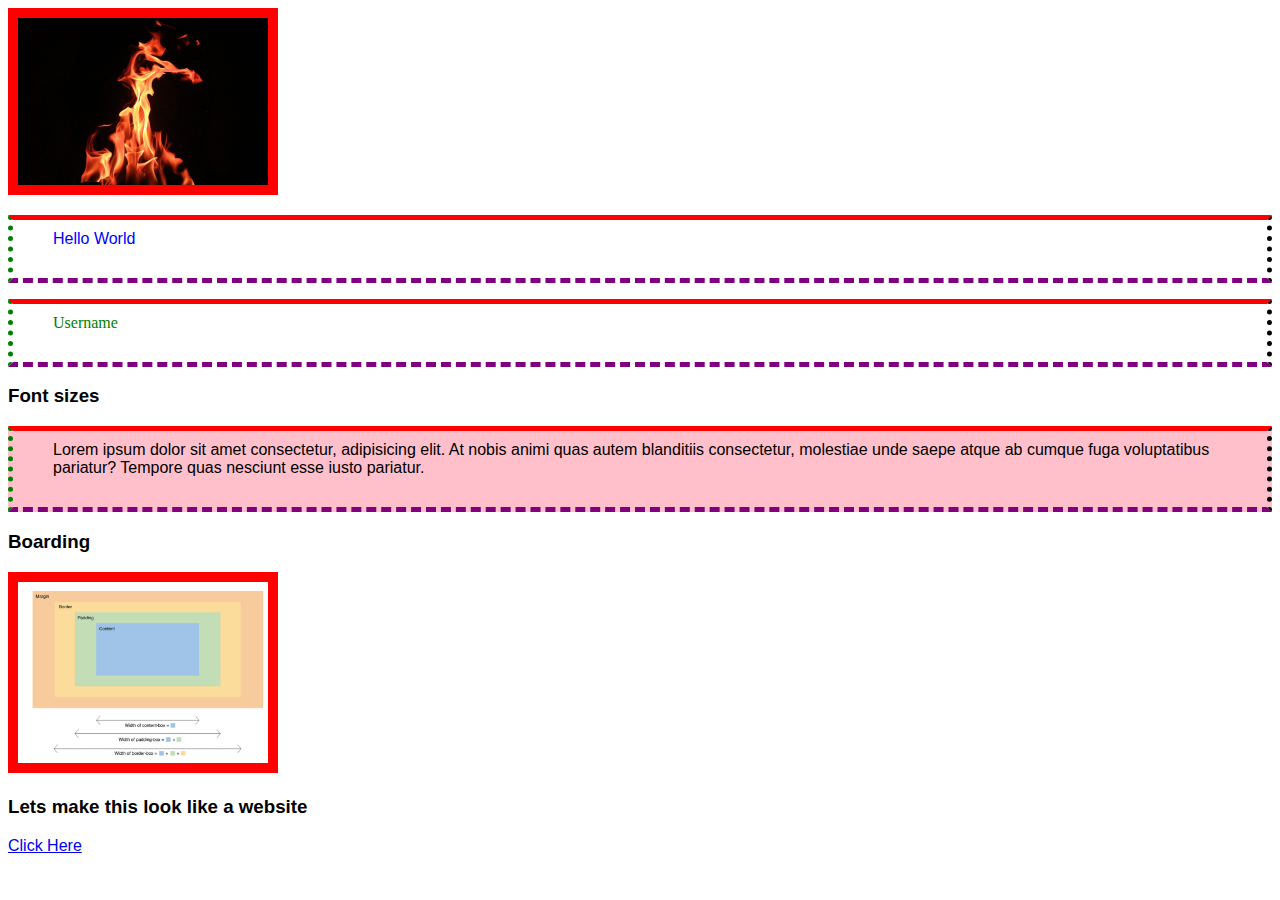
<file: CSS Course/index.html>
<!DOCTYPE html>
<html lang="en">
  <head>
    <meta charset="UTF-8" />
    <meta http-equiv="X-UA-Compatible" content="IE=edge" />
    <meta name="viewport" content="width=device-width, initial-scale=1.0" />
    <title>Sample</title>
    <link rel="stylesheet" href="./style.css" />
  </head>
  <body>
    <img class="image" src="../Images/fire.png" alt="fire" />
    <p>Hello World</p>
    <p class="username">Username</p>

    <h3>Font sizes</h3>
    <p id="text2">
      Lorem ipsum dolor sit amet consectetur, adipisicing elit. At nobis animi
      quas autem blanditiis consectetur, molestiae unde saepe atque ab cumque
      fuga voluptatibus pariatur? Tempore quas nesciunt esse iusto pariatur.
    </p>

    <h3>Boarding</h3>
    <img src="../Images/Bording.jpg" alt="Bording box" />

    <h3>Lets make this look like a website</h3>
    <a href="./page.html">Click Here</a>
  </body>
</html>
</file>
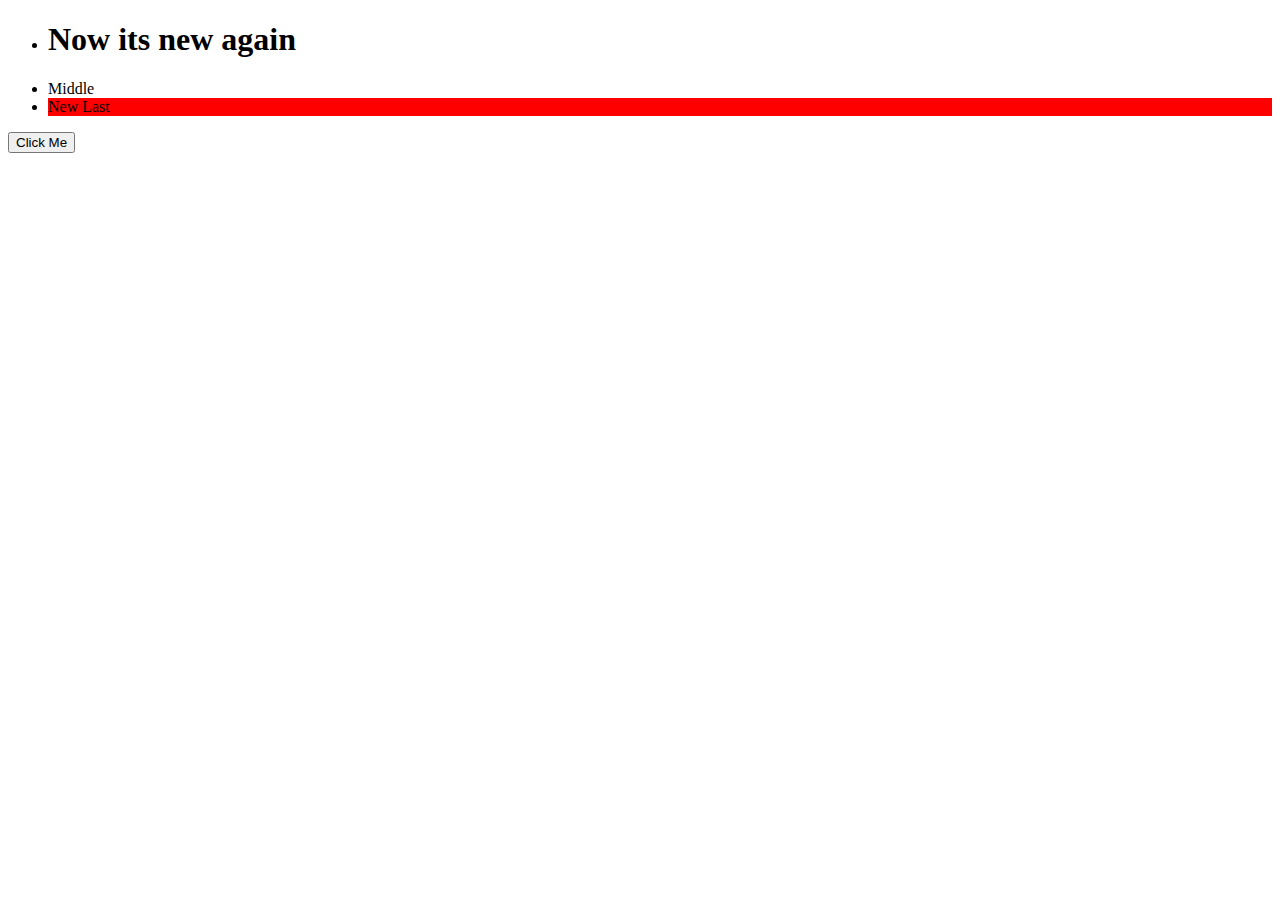
<file: JS Course/index.html>
<!DOCTYPE html>
<html lang="en">
  <head>
    <meta charset="UTF-8" />
    <meta http-equiv="X-UA-Compatible" content="IE=edge" />
    <meta name="viewport" content="width=device-width, initial-scale=1.0" />
    <title>JavaScript Beginner Website</title>
  </head>
  <body>
    <ul id="list">
      <li class="list-item">First</li>
      <li class="list-item">Middle</li>
      <li class="list-item">Last</li>
    </ul>

    <button id="myBtn" onclick="button_click()">Click Me</button>
    <script src="./javascript.js"></script>
  </body>
</html>
</file>
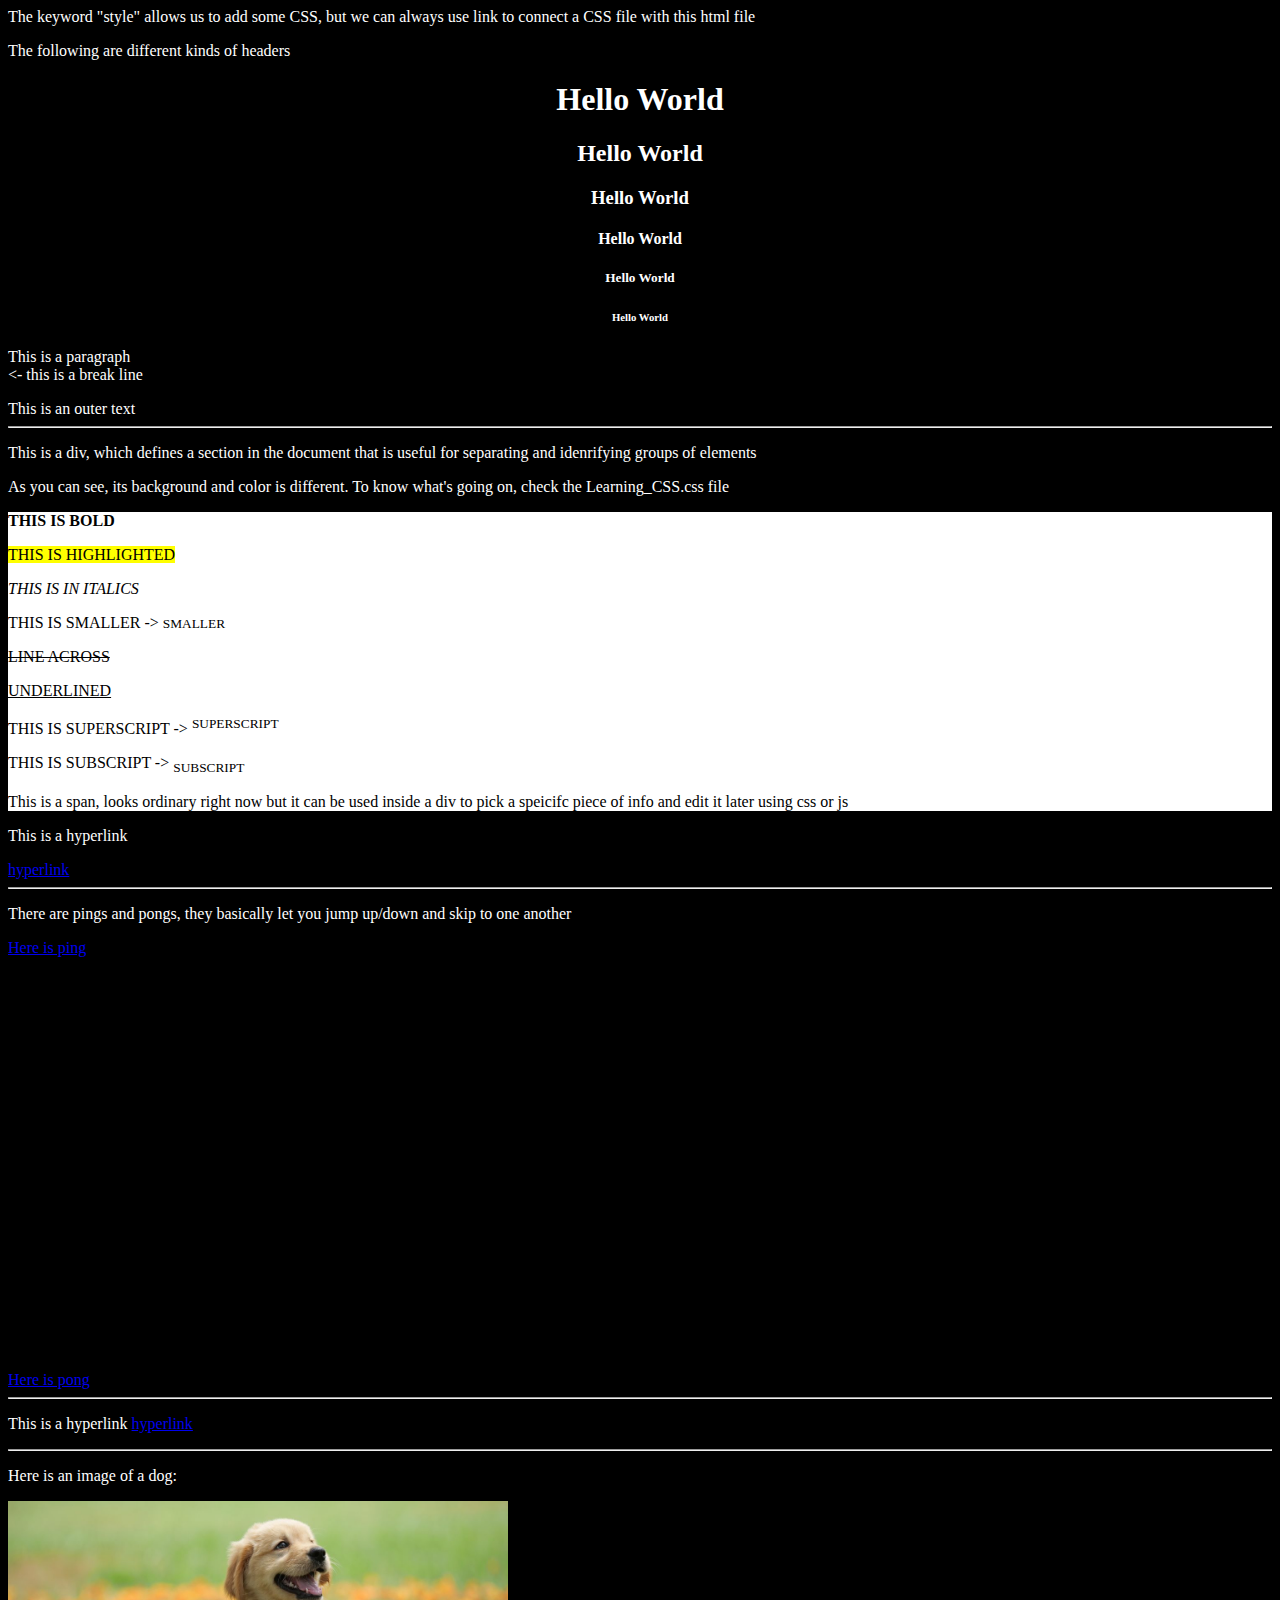
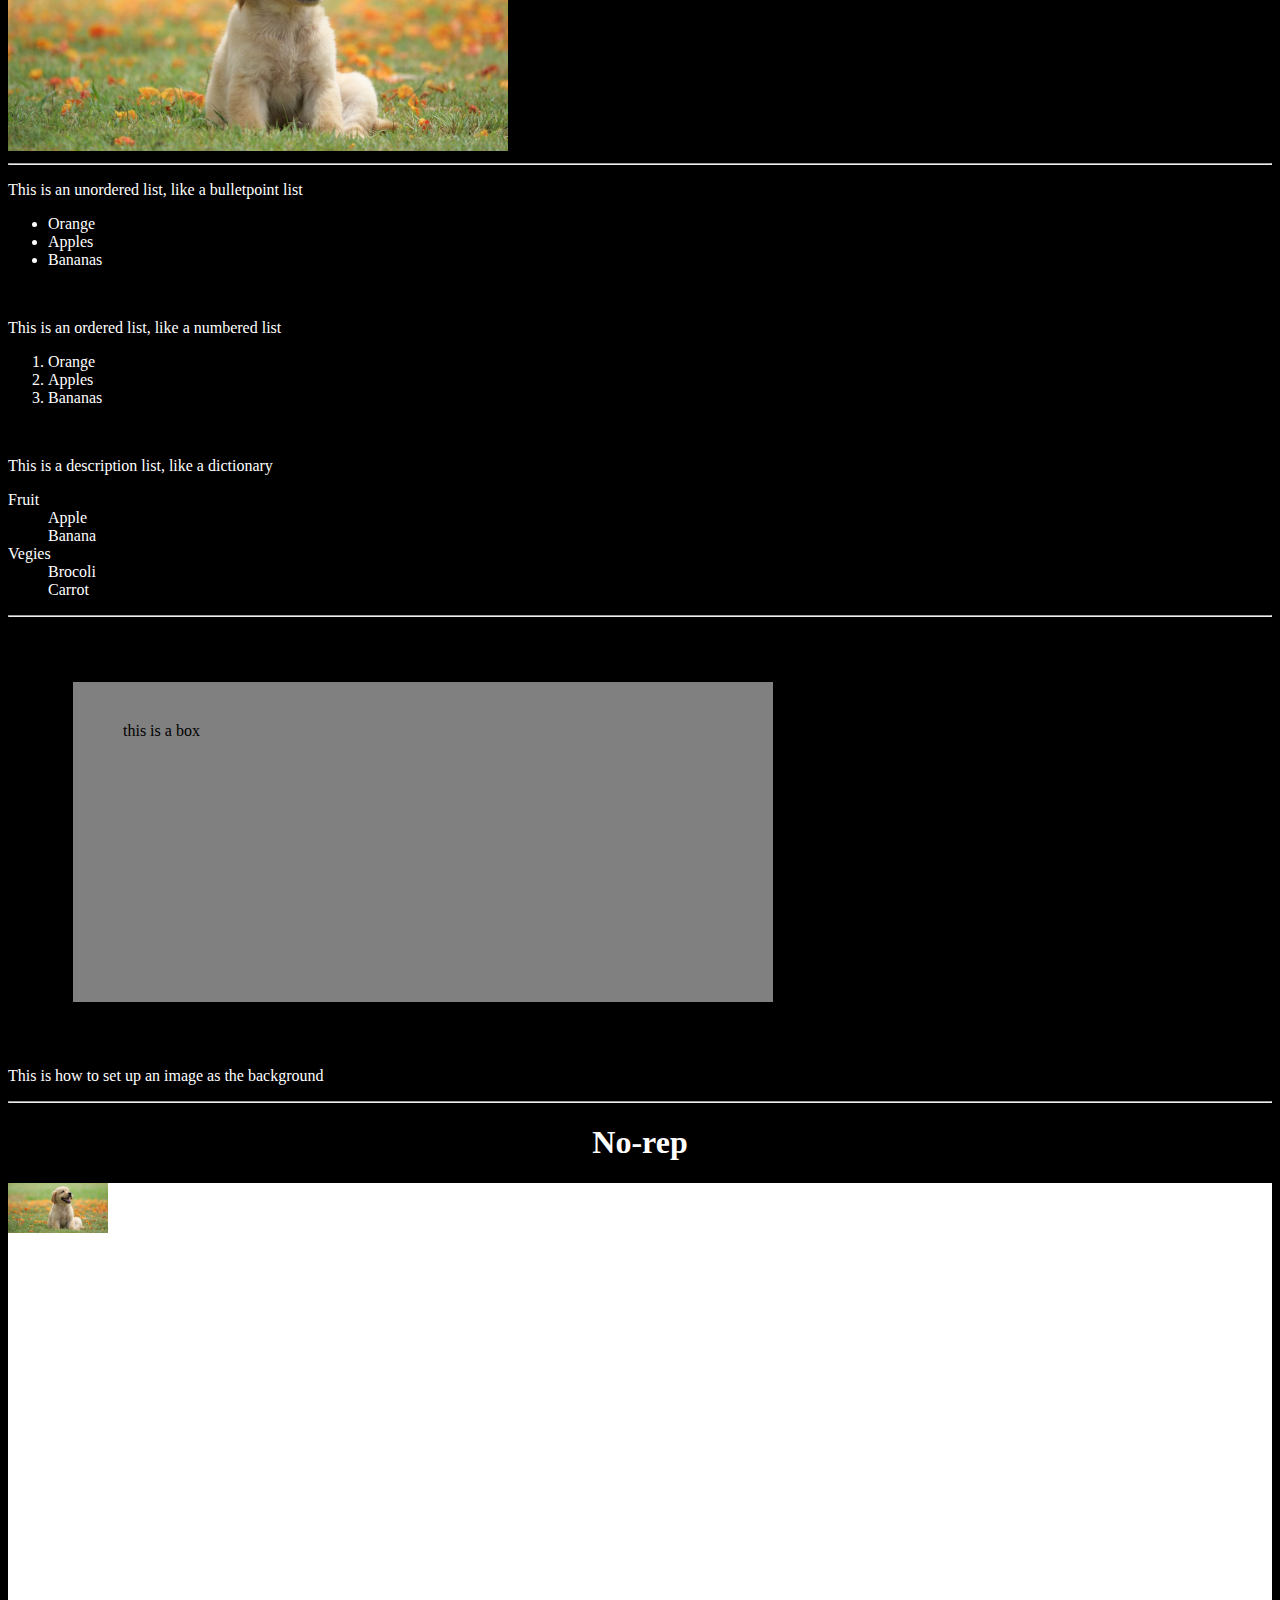
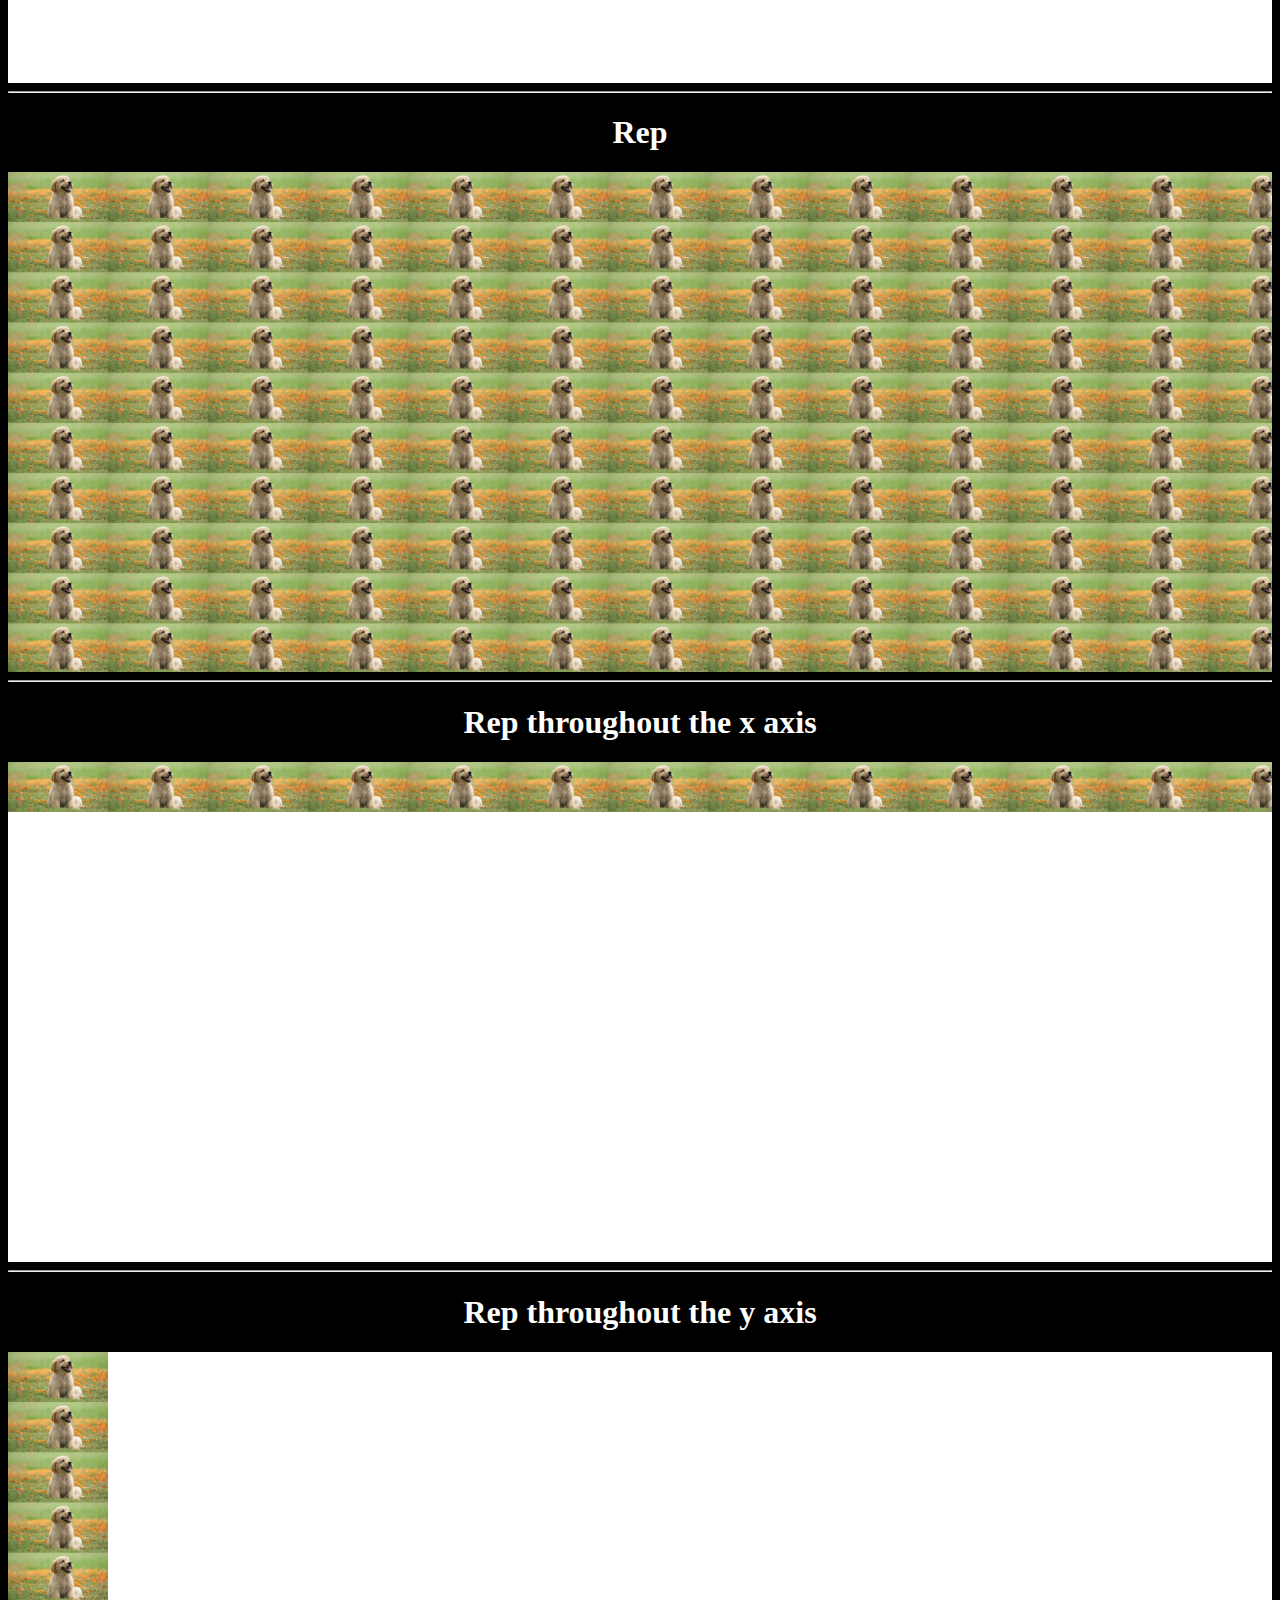
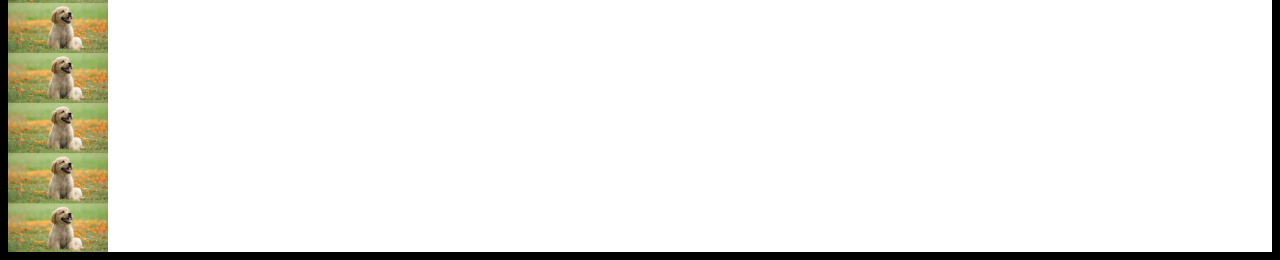
<file: Learning_html.htm>
<!DOCTYPE html>
<html lang="en">
<head>
    <meta charset="UTF-8">
    <meta name="viewport" content="width=device-width, initial-scale=1.0">
    <title>Document</title>
    <link rel="stylesheet" href="Learning_CSS.css">
</head>

The keyword "style" allows us to add some CSS, but we can always use link to connect a CSS file with this html file
<body style="background-color: black;
            color:white">
    <p>The following are different kinds of headers</p>
    <h1>Hello World</h1>
    <h2>Hello World</h2>
    <h3>Hello World</h3>
    <h4>Hello World</h4>
    <h5>Hello World</h5>
    <h6>Hello World</h6>
    <p>This is a paragraph <br> <- this is a break line</p>

    This is an outer text <br>

    <hr>
    <p>This is a div, which defines a section in the document that is useful for separating and idenrifying groups of elements</p>
    <p>As you can see, its background and color is different. To know what's going on, check the Learning_CSS.css file</p>
    <div>
        <p> <strong>THIS IS BOLD</strong> <br> </p>
        <p> <mark>THIS IS HIGHLIGHTED</mark> <br> </p>
        <p> <em>THIS IS IN ITALICS</em> <br> </p>
        <p> THIS IS SMALLER -> <small> SMALLER </small> <br> </p>
        <p> <del> LINE ACROSS </del> <br> </p>
        <p> <ins> UNDERLINED </ins> <br> </p>
        <p> THIS IS SUPERSCRIPT -> <sup> SUPERSCRIPT </sup> <br> </p>
        <p> THIS IS SUBSCRIPT -> <sub> SUBSCRIPT </sub> </p>
        <p> <span> This is a span, looks ordinary right now but it can be used inside a div to pick a speicifc piece of info and edit it later using css or js </span> </p>
    </div>
    
    <p>This is a hyperlink</p>
    <a href="https://google.com">hyperlink</a>
    
    <hr>
    <p>There are pings and pongs, they basically let you jump up/down and skip to one another</p>
    <a id="ping" href="#pong">Here is ping</a>
    <br><br><br><br><br><br><br><br><br><br><br><br><br><br><br><br><br><br><br><br><br><br><br><br>
    <a id="pong" href="#ping">Here is pong</a>

    <hr>
    <p>
        This is a hyperlink
        <a href="https://google.com">hyperlink</a>
    </p>

    <hr>
    <p>Here is an image of a dog:</p>
    <img src="/dog-puppy-on-garden-royalty-free-image-1586966191.jpeg"
        width="500"
        height="250"/>

    <hr>
    <p>This is an unordered list, like a bulletpoint list</p>
    <ul>
        <li>Orange</li>
        <li>Apples</li>
        <li>Bananas</li>
    </ul>

    <br>
    <p>This is an ordered list, like a numbered list</p>
    <ol>
        <li>Orange</li>
        <li>Apples</li>
        <li>Bananas</li>
    </ol>

    <br>
    <p>This is a description list, like a dictionary</p>
    <dl>
        <dt>Fruit</dt>
            <dd>Apple</dd>
            <dd>Banana</dd>
        <dt>Vegies</dt>
            <dd>Brocoli</dd>
            <dd>Carrot</dd>
    </dl>

    <hr>
    <div id="box1">
        this is a box
    </div>

    <p>This is how to set up an image as the background</p>
    <hr>
    <h1>No-rep</h1>
    <div class="norep" id="norep"></div>
    
    <hr>
    <h1>Rep</h1>
    <div class="rep" id="rep"></div>
    
    <hr>
    <h1>Rep throughout the x axis</h1>
    <div class="repx" id="repx"></div>
    
    <hr>
    <h1>Rep throughout the y axis</h1>
    <div class="repy" id="repy"></div>



    <script src="Learning_JS.js">
        // Here we can add JS code,
        // If we already have a file with some JS code in it do the following
    </script>
</body>
</html>
</file>
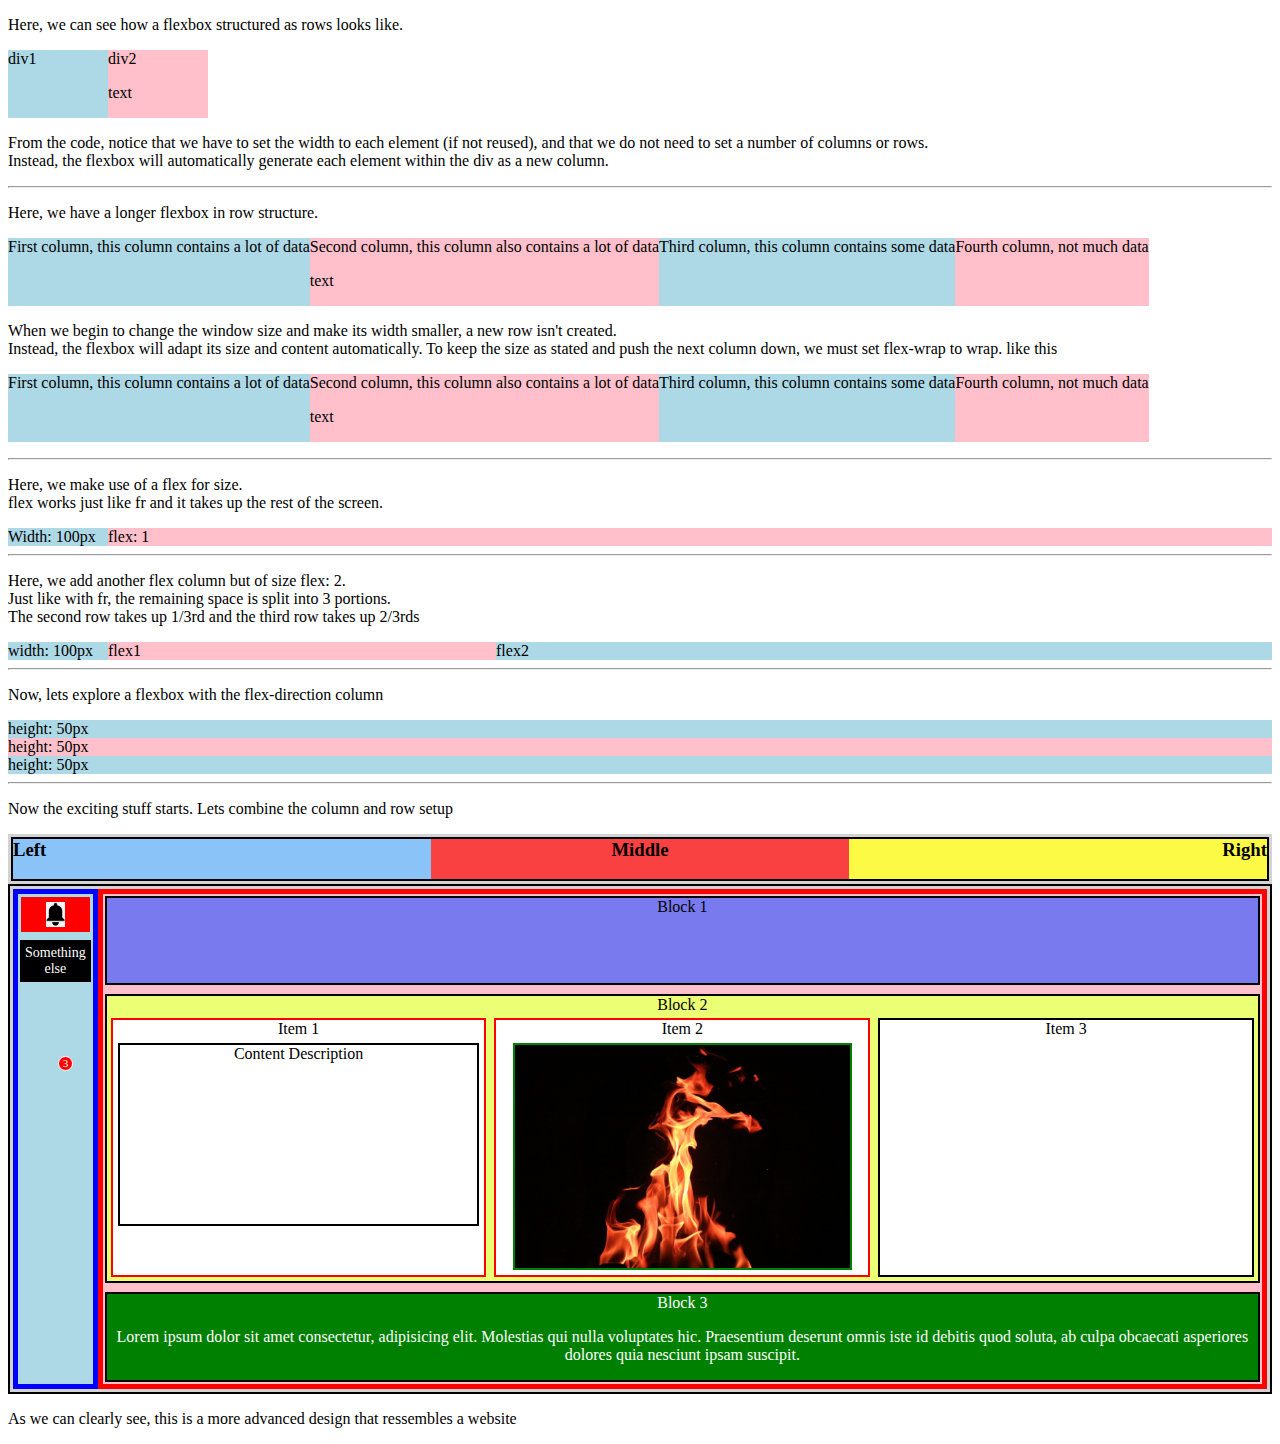
<file: CSS Course/flexbox.html>
<!DOCTYPE html>
<html lang="en">
  <head>
    <meta charset="UTF-8" />
    <meta http-equiv="X-UA-Compatible" content="IE=edge" />
    <meta name="viewport" content="width=device-width, initial-scale=1.0" />
    <title>Flexbox Page</title>
    <link rel="stylesheet" href="./flexbox_style.css" />
  </head>
  <body>
    <p>Here, we can see how a flexbox structured as rows looks like.</p>
    <div class="flexbox1">
      <div class="col1">div1</div>
      <div class="col2">
        div2
        <p>text</p>
      </div>
    </div>
    <p>
      From the code, notice that we have to set the width to each element (if
      not reused), and that we do not need to set a number of columns or rows.
      <br />
      Instead, the flexbox will automatically generate each element within the
      div as a new column.
    </p>
    <!-- *************************************************************** -->
    <hr />
    <p>Here, we have a longer flexbox in row structure.</p>
    <div class="flexbox2">
      <div class="col3">First column, this column contains a lot of data</div>
      <div class="col4">
        Second column, this column also contains a lot of data
        <p>text</p>
      </div>
      <div class="col5">Third column, this column contains some data</div>
      <div class="col6">Fourth column, not much data</div>
    </div>
    <p>
      When we begin to change the window size and make its width smaller, a new
      row isn't created.
      <br />
      Instead, the flexbox will adapt its size and content automatically. To
      keep the size as stated and push the next column down, we must set
      flex-wrap to wrap. like this
      <div class="flexbox2_0">
        <div class="col3">First column, this column contains a lot of data</div>
        <div class="col4">
          Second column, this column also contains a lot of data
          <p>text</p>
        </div>
        <div class="col5">Third column, this column contains some data</div>
        <div class="col6">Fourth column, not much data</div>
      </div>
    </p>
    <!-- *************************************************************** -->
    <hr />
    <p>
      Here, we make use of a flex for size. <br />
      flex works just like fr and it takes up the rest of the screen.
    </p>
    <div class="flexbox3">
      <div class="col7">Width: 100px</div>
      <div class="col8">flex: 1</div>
    </div>
    <!-- *************************************************************** -->
    <hr />
    <p>
      Here, we add another flex column but of size flex: 2. <br />
      Just like with fr, the remaining space is split into 3 portions. <br />
      The second row takes up 1/3rd and the third row takes up 2/3rds
    </p>
    <div class="flexbox4">
      <div class="col9">width: 100px</div>
      <div class="col10">flex1</div>
      <div class="col11">flex2</div>
    </div>
    <!-- *************************************************************** -->
    <hr />
    <p>Now, lets explore a flexbox with the flex-direction column</p>
    <div class="flexbox5">
      <div class="row1">height: 50px</div>
      <div class="row2">height: 50px</div>
      <div class="row3">height: 50px</div>
    </div>
    <!-- *************************************************************** -->
    <hr />
    <p>Now the exciting stuff starts. Lets combine the column and row setup</p>
    <div class="advanced">
      <div class="header">
        <h3 id="lheader">Left</h3>
        <h3 id="mheader">Middle</h3>
        <h3 id="rheader">Right</h3>
      </div>

      <div class="body">
        <div class="side_bar">
          <div class="alert">
            <div class="little_item">3</div>
            <img src="../Images/bell.png" alt="Bell" id="bell" />
          </div>
          <div class="something_else">Something else</div>
        </div>

        <div class="body_content">
            <div class="block1">Block 1</div>
            <div class="block2">
              Block 2
              <div class="b2_content">
                <div class="b2_cont_1">
                  Item 1
                  <p>Content Description</p>
                </div>
                <div class="b2_cont_2">
                  Item 2
                  <img src="../Images/fire.png" alt="Fire" id="fire" />
                </div>
                <div class="b2_cont_3">Item 3</div>
              </div>
            </div>
            <div class="block3">
              Block 3
              <p>
                Lorem ipsum dolor sit amet consectetur, adipisicing elit.
                Molestias qui nulla voluptates hic. Praesentium deserunt omnis
                iste id debitis quod soluta, ab culpa obcaecati asperiores
                dolores quia nesciunt ipsam suscipit.
              </p>
            </div>
        </div>
      </div>
    </div>
    <p>
      As we can clearly see, this is a more advanced design that ressembles a
      website
    </p>
  </body>
</html>
</file>
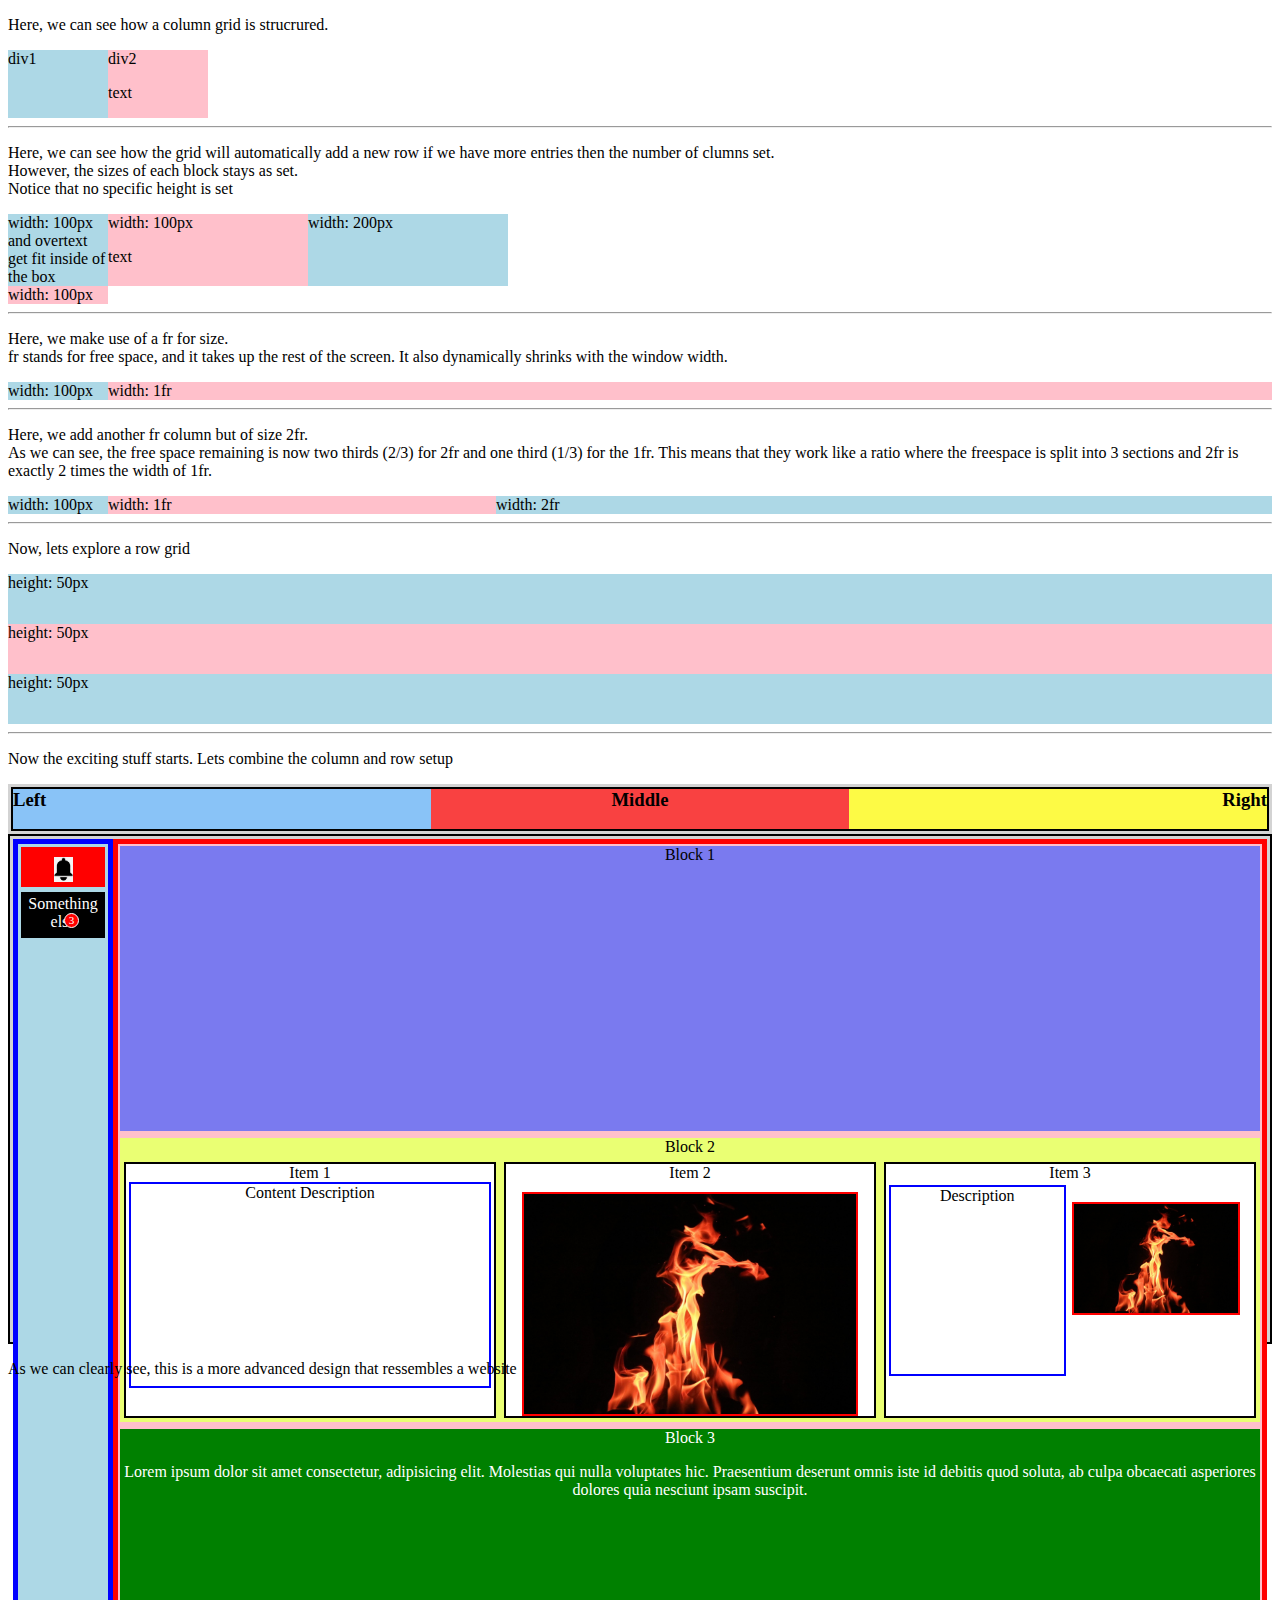
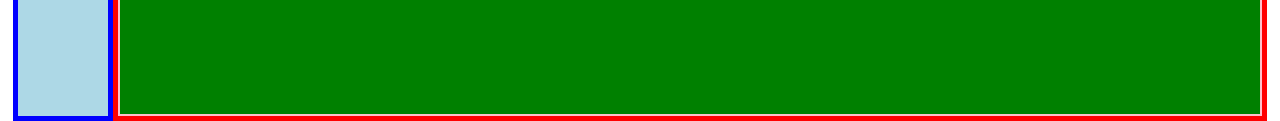
<file: CSS Course/grid.html>
<!DOCTYPE html>
<html lang="en">
  <head>
    <meta charset="UTF-8" />
    <meta http-equiv="X-UA-Compatible" content="IE=edge" />
    <meta name="viewport" content="width=device-width, initial-scale=1.0" />
    <title>Grid Page</title>
    <link rel="stylesheet" href="./grid_style.css" />
  </head>
  <body>
    <p>Here, we can see how a column grid is strucrured.</p>
    <div class="grid1">
      <div class="col1">div1</div>
      <div class="col2">
        div2
        <p>text</p>
      </div>
    </div>
    <!-- *************************************************************** -->
    <hr />
    <p>
      Here, we can see how the grid will automatically add a new row if we have
      more entries then the number of clumns set. <br />However, the sizes of
      each block stays as set. <br />
      Notice that no specific height is set
    </p>
    <div class="grid2">
      <div class="col3">
        width: 100px and overtext get fit inside of the box
      </div>
      <div class="col4">
        width: 100px
        <p>text</p>
      </div>
      <div class="col5">width: 200px</div>
      <div class="col6">width: 100px</div>
    </div>
    <!-- *************************************************************** -->
    <hr />
    <p>
      Here, we make use of a fr for size. <br />
      fr stands for free space, and it takes up the rest of the screen. It also
      dynamically shrinks with the window width.
    </p>
    <div class="grid3">
      <div class="col7">width: 100px</div>
      <div class="col8">width: 1fr</div>
    </div>
    <!-- *************************************************************** -->
    <hr />
    <p>
      Here, we add another fr column but of size 2fr. <br />
      As we can see, the free space remaining is now two thirds (2/3) for 2fr
      and one third (1/3) for the 1fr. This means that they work like a ratio
      where the freespace is split into 3 sections and 2fr is exactly 2 times
      the width of 1fr. <br />
    </p>
    <div class="grid4">
      <div class="col9">width: 100px</div>
      <div class="col10">width: 1fr</div>
      <div class="col11">width: 2fr</div>
    </div>
    <!-- *************************************************************** -->
    <hr />
    <p>Now, lets explore a row grid</p>
    <div class="grid5">
      <div class="row1">height: 50px</div>
      <div class="row2">height: 50px</div>
      <div class="row3">height: 50px</div>
    </div>
    <!-- *************************************************************** -->
    <hr />
    <p>Now the exciting stuff starts. Lets combine the column and row setup</p>
    <div class="advanced">
      <div class="header">
        <h3 id="lheader">Left</h3>
        <h3 id="mheader">Middle</h3>
        <h3 id="rheader">Right</h3>
      </div>

      <div class="body">
        <div class="side_bar">
          <div class="alert">
            <div class="little_item">3</div>
            <img src="../Images/bell.png" alt="Bell" id="bell" />
          </div>
          <div class="something_else">Something else</div>
        </div>

        <div class="body_content">
          <div class="block1">Block 1</div>
          <div class="block2">
            Block 2
            <div class="b2_content">
              <div class="b2_cont_1">
                Item 1
                <p>Content Description</p>
              </div>
              <div class="b2_cont_2">
                Item 2
                <img src="../Images/fire.png" alt="Fire" id="fire" />
              </div>
              <div class="b2_cont_3">
                Item 3
                <div class="item3_cont">
                  <p id="text_desc">Description</p>
                  <img src="../Images/fire.png" alt="Fire" id="fire2" />
                </div>
              </div>
            </div>
          </div>
          <div class="block3">
            Block 3
            <p>
              Lorem ipsum dolor sit amet consectetur, adipisicing elit.
              Molestias qui nulla voluptates hic. Praesentium deserunt omnis
              iste id debitis quod soluta, ab culpa obcaecati asperiores dolores
              quia nesciunt ipsam suscipit.
            </p>
          </div>
        </div>
      </div>
    </div>
    <p>
      As we can clearly see, this is a more advanced design that ressembles a
      website
    </p>
  </body>
</html>
</file>
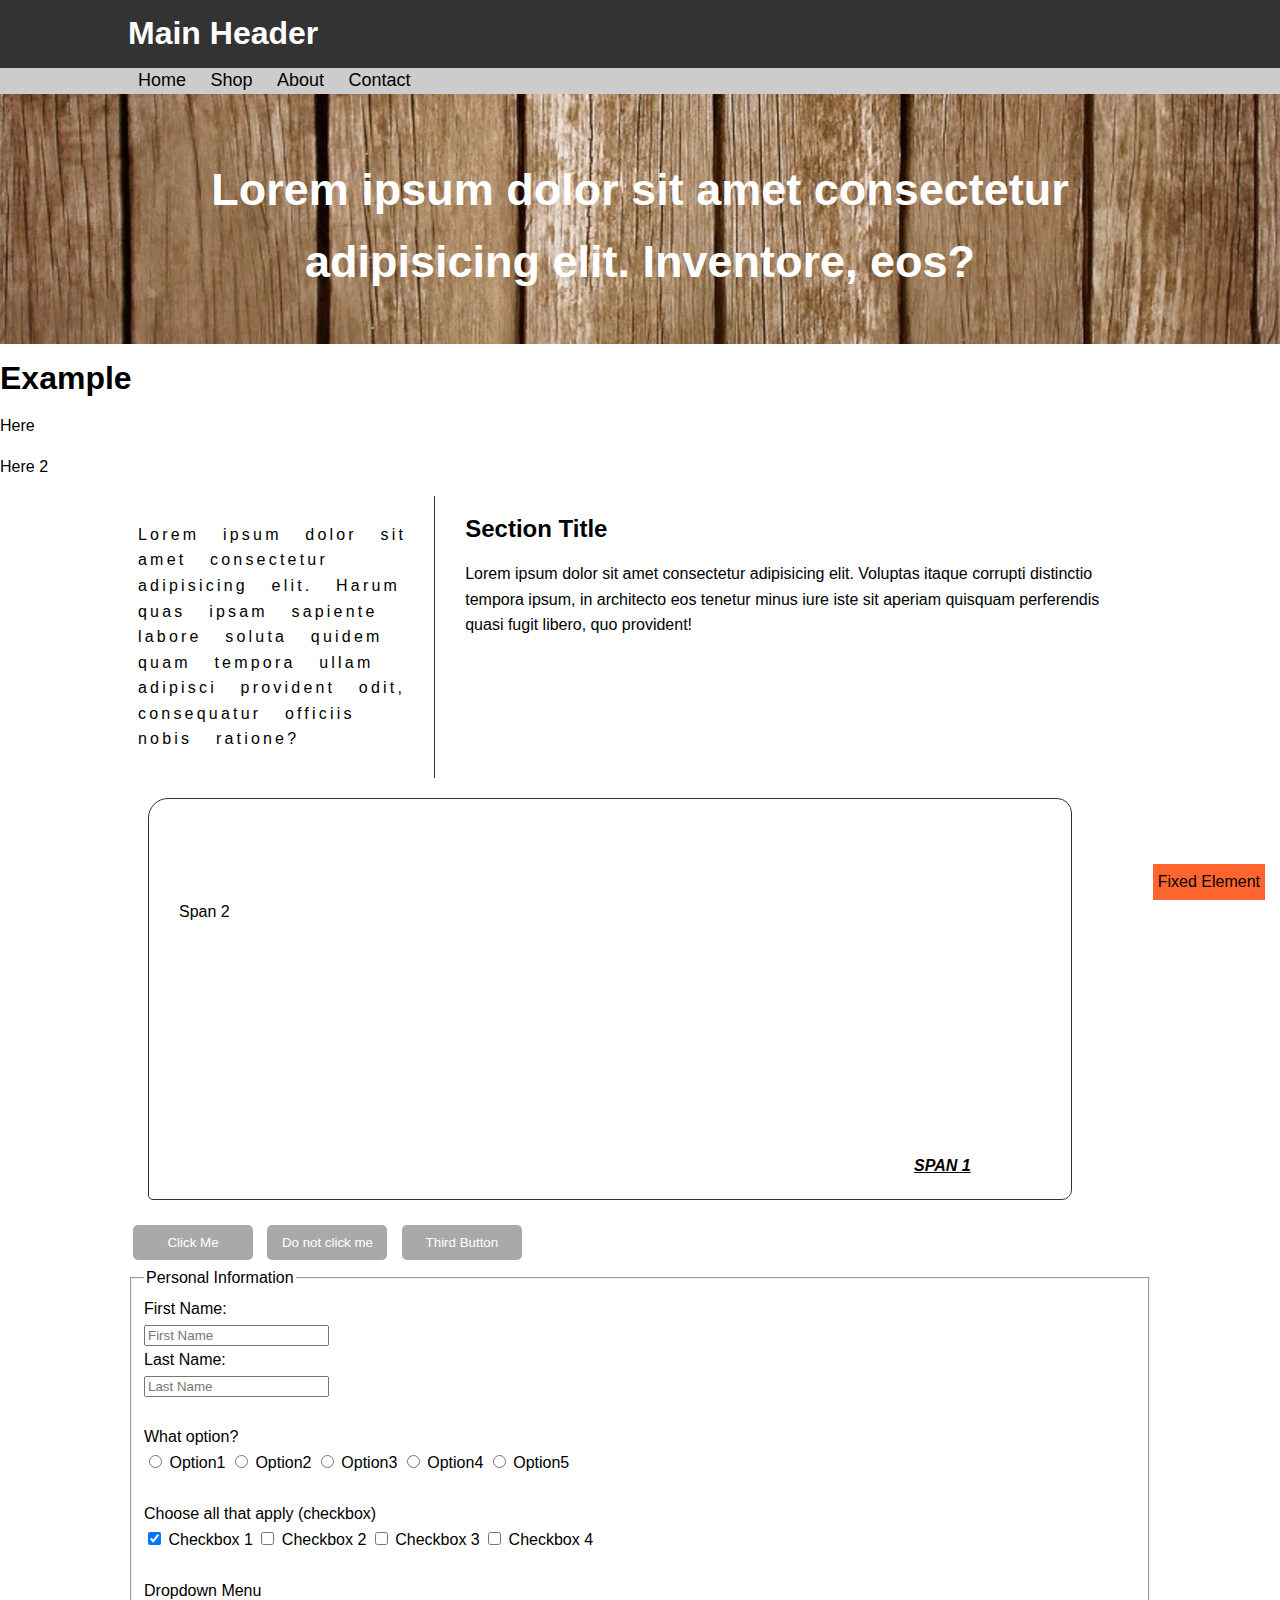
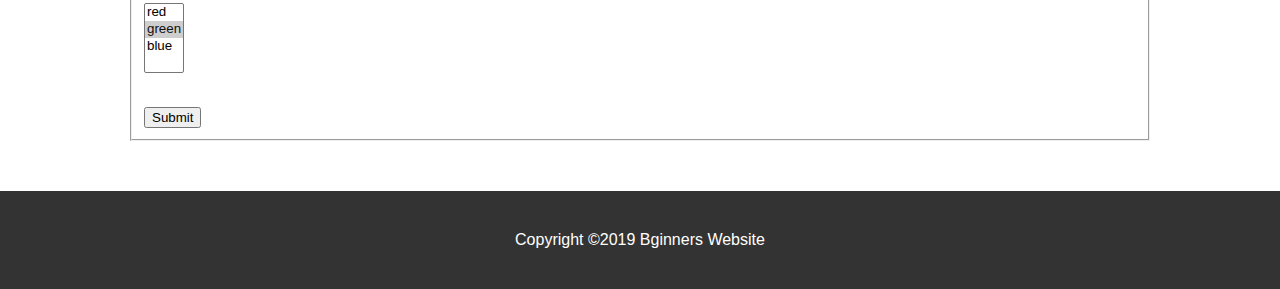
<file: CSS Course/page.html>
<!DOCTYPE html>
<html lang="en">
  <head>
    <meta charset="UTF-8" />
    <meta http-equiv="X-UA-Compatible" content="IE=edge" />
    <meta name="viewport" content="width=device-width, initial-scale=1.0" />
    <title>CSS Beginner Website</title>
    <link rel="stylesheet" href="./page_style.css" />
    <link rel="stylesheet" href="./header.css" />
    <link rel="stylesheet" href="./footer.css" />
  </head>

  <body>
    <!-- Header -->
    <header id="mainHeader">
      <div class="container">
        <h1>Main Header</h1>
      </div>
    </header>

    <!-- Navigation bar -->
    <nav id="mainNav">
      <div class="container">
        <ul>
          <li><a href="#">Home</a></li>
          <li><a href="#">Shop</a></li>
          <li><a href="#">About</a></li>
          <li><a href="#">Contact</a></li>
        </ul>
      </div>
    </nav>

    <!-- Page content -->
    <div class="grid-container">
      <div class="main-content">
        <!-- First Block -->
        <section id="jumbo">
          <div class="container">
            <h1>
              Lorem ipsum dolor sit amet consectetur adipisicing elit.
              Inventore, eos?
            </h1>
          </div>
        </section>

        <!-- Body Content -->
        <div class="example">
          <h1>Example</h1>
          <div class="example2">
            <p>Here</p>
          </div>
          <p>Here 2</p>
        </div>
        <div class="container">
          <!-- Left Text -->
          <aside id="sidebar">
            <p>
              Lorem ipsum dolor sit amet consectetur adipisicing elit. Harum
              quas ipsam sapiente labore soluta quidem quam tempora ullam
              adipisci provident odit, consequatur officiis nobis ratione?
            </p>
          </aside>

          <!-- Right Text -->
          <section id="main">
            <h2>Section Title</h2>
            <p>
              Lorem ipsum dolor sit amet consectetur adipisicing elit. Voluptas
              itaque corrupti distinctio tempora ipsum, in architecto eos
              tenetur minus iure iste sit aperiam quisquam perferendis quasi
              fugit libero, quo provident!
            </p>
          </section>

          <div class="clearFix"></div>
          <div id="pExample">
            <span>Span 1</span>
            <span>Span 2</span>
          </div>
          <button class="click-me-button">Click Me</button>
          <button class="button2">Do not click me</button>
          <button class="button3">Third Button</button>

          <form action="server.php" class="form">
            <fieldset>
              <legend>Personal Information</legend>
              First Name: <br />
              <input
                type="text"
                name="FirstName"
                value=""
                placeholder="First Name"
              /><br />
              Last Name: <br />
              <input
                type="text"
                name="LastName"
                value=""
                placeholder="Last Name"
              /><br />
              <br />

              What option? <br />
              <input title="firstOption" type="radio" name="options" /> Option1
              <input title="secondOption" type="radio" name="options" /> Option2
              <input title="thirdOption" type="radio" name="options" /> Option3
              <input title="fourthOption" type="radio" name="options" /> Option4
              <input title="fifthOption" type="radio" name="options" /> Option5
              <br />
              <br />

              Choose all that apply (checkbox) <br />
              <input
                title="checkbox1"
                type="checkbox"
                name="checkboxes"
                id="1"
                checked
              />
              Checkbox 1
              <input
                title="checkbox2"
                type="checkbox"
                name="checkboxes"
                id="2"
              />
              Checkbox 2
              <input
                title="checkbox3"
                type="checkbox"
                name="checkboxes"
                id="3"
              />
              Checkbox 3
              <input
                title="checkbox4"
                type="checkbox"
                name="checkboxes"
                id="4"
              />
              Checkbox 4
              <br />
              <br />

              <label for="color_select">Dropdown Menu</label><br />
              <select name="colors" id="color_select" multiple>
                <option value="red">red</option>
                <option value="green" selected>green</option>
                <option value="blue">blue</option>
              </select>
              <br />
              <br />
              <input type="submit" value="Submit" /><br />
            </fieldset>
          </form>
        </div>
        <div id="fixed">Fixed Element</div>
      </div>

      <!-- Footer -->
      <footer id="mainFooter">
        <p>Copyright &copy;2019 Bginners Website</p>
      </footer>
    </div>
  </body>
</html>
</file>
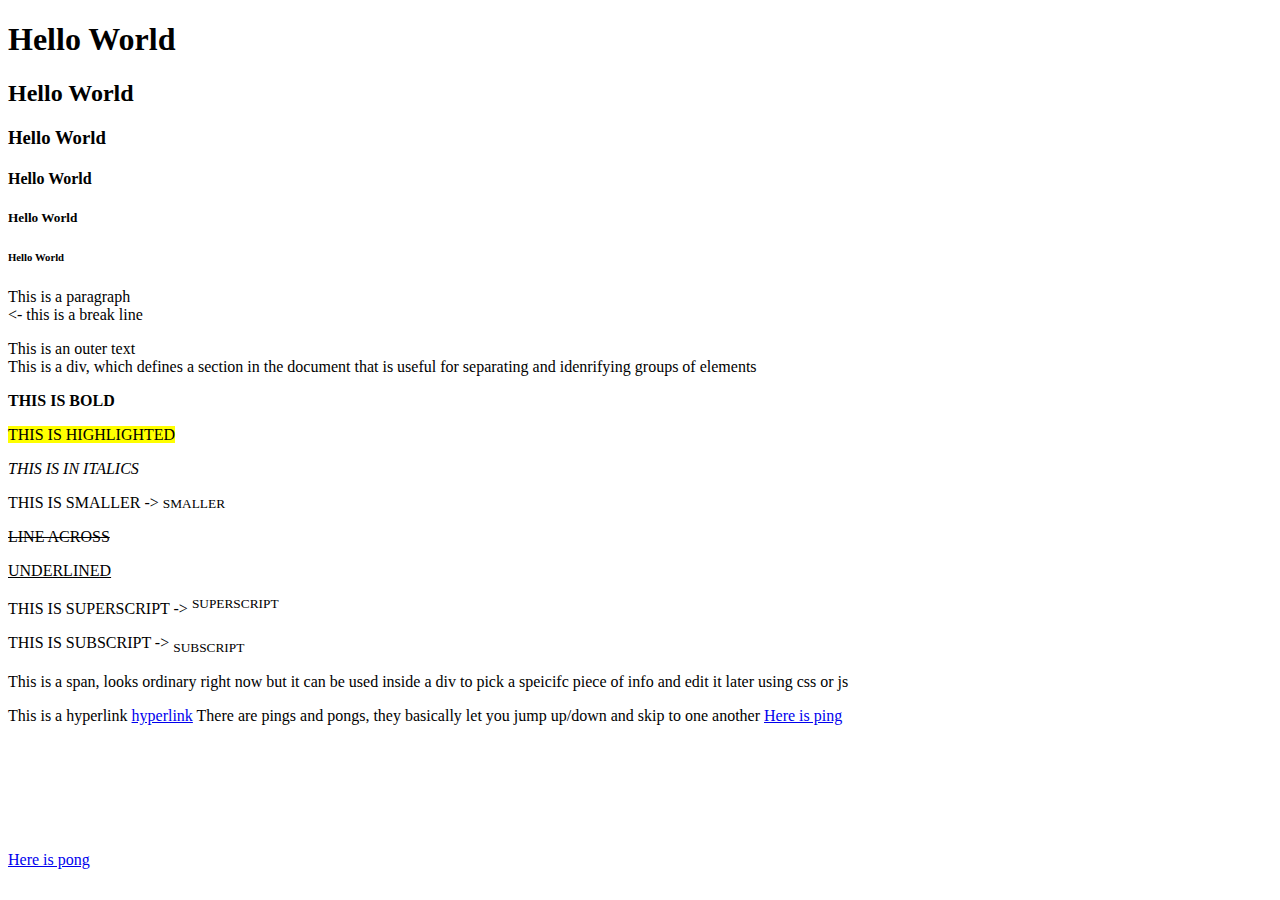
<file: Learning HTML/html.htm>
<!DOCTYPE html>
<html lang="en">
<head>
    <meta charset="UTF-8">
    <meta name="viewport" content="width=device-width, initial-scale=1.0">
    <title>Document</title>
</head>
<body>
    <h1>Hello World</h1>
    <h2>Hello World</h2>
    <h3>Hello World</h3>
    <h4>Hello World</h4>
    <h5>Hello World</h5>
    <h6>Hello World</h6>
    <p>This is a paragraph <br> <- this is a break line</p>

    This is an outer text <br>

    This is a div, which defines a section in the document that is useful for separating and idenrifying groups of elements
    <div>
        <p> <strong>THIS IS BOLD</strong> <br> </p>
        <p> <mark>THIS IS HIGHLIGHTED</mark> <br> </p>
        <p> <em>THIS IS IN ITALICS</em> <br> </p>
        <p> THIS IS SMALLER -> <small> SMALLER </small> <br> </p>
        <p> <del> LINE ACROSS </del> <br> </p>
        <p> <ins> UNDERLINED </ins> <br> </p>
        <p> THIS IS SUPERSCRIPT -> <sup> SUPERSCRIPT </sup> <br> </p>
        <p> THIS IS SUBSCRIPT -> <sub> SUBSCRIPT </sub> </p>
        <p> <span> This is a span, looks ordinary right now but it can be used inside a div to pick a speicifc piece of info and edit it later using css or js </span> </p>
        
    </div>
    
    This is a hyperlink
    <a href="https://google.com">hyperlink</a>
    
    There are pings and pongs, they basically let you jump up/down and skip to one another
    <a id="ping" href="#pong">Here is ping</a>
    <br><br><br><br><br><br><br><br>
    <a id="pong" href="#ping">Here is pong</a>

    <script src="../Learning JS/begin.js">
        // Here we can add JS code,
        // If we already have a file with some JS code in it do the following
    </script>
</body>
</html>
</file>
<file: CSS Course/style.css>
body {
  font-family: Arial, Helvetica, sans-serif;
  font-size: 16px;
}

img {
  width: 250px;
  border: 10px solid red;
}

.username {
  color: green;
  font-family: 'Times New Roman', Times, serif;  
}

#text2 {
  color: black;
  background-color: pink;
}

p {
  border: yellow solid 20px;
  color: blue;
  border-top: 5px solid red;
  border-right: 5px dotted black;
  border-bottom: 5px dashed purple;
  border-left: 5px dotted green;
  padding: 10px 2px 30px 40px;
}
</file>
<file: Learning_CSS.css>
/*
CSS (Cascading Style Sheet) controls the appearance of the website

CSS has text properties that can change the font, size, color, background, and more of a text
*/
div{
    background-color: white;
    color:black;
    color:rgb(0, 0, 0);
    color:#000000
}

h1,h2,h3,h4,h5,h6{
    text-align: center;
}

#box1{
    background-color: grey;
    border-style: solid;
    border-width: 15px;
    border-color: black;
    margin: 50px;
    padding: 40px 50px 80px 50px;
    height: 200px;
    width: 600px;
}

#rep{
    height: 500px;
    background-image: url("dog-puppy-on-garden-royalty-free-image-1586966191.jpeg");
    background-repeat: repeat;
    background-size: 100px;
}
#repx{
    height: 500px;
    background-image: url("dog-puppy-on-garden-royalty-free-image-1586966191.jpeg");
    background-repeat: repeat-x;
    background-size: 100px;
}
#norep{
    height: 500px;
    background-image: url("dog-puppy-on-garden-royalty-free-image-1586966191.jpeg");
    background-repeat: no-repeat;
    background-size: 100px;
}
#repy{
    height: 500px;
    background-image: url("dog-puppy-on-garden-royalty-free-image-1586966191.jpeg");
    background-repeat: repeat-y;
    background-size: 100px;
}
</file>
<file: CSS Course/flexbox_style.css>
.flexbox1 {
  display: flex;
  flex-direction: row;
}
.col1 {
  background-color: lightblue;
  width: 100px;
}
.col2 {
  background-color: pink;
  width: 100px;
}
/**************************************************************************/
.flexbox2 {
  display: flex;
  flex-direction: row;
}
.col3 {
  background-color: lightblue;
}
.col4 {
  background-color: pink;
}
.col5 {
  background-color: lightblue;
}
.col6 {
  background-color: pink;
}

.flexbox2_0 {
  display: flex;
  flex-direction: row;
  flex-wrap: wrap;
}
/**************************************************************************/
.flexbox3 {
  display: flex;
  flex-direction: row;
}
.col7 {
  background-color: lightblue;
  width: 100px;
}
.col8 {
  background-color: pink;
  flex: 1;
}
/**************************************************************************/
.flexbox4 {
  display: flex;
  flex-direction: row;
}
.col9 {
  background-color: lightblue;
  width: 100px;
}
.col10 {
  background-color: pink;
  flex: 1;
}
.col11 {
  background-color: lightblue;
  flex: 2;
}
/**************************************************************************/
.flexbox5 {
  display: flex;
  flex-direction: column;
}
.row1{
  background-color: lightblue;
}
.row2{
  background-color: pink;
}
.row3{
  background-color: lightblue;
}
/**************************************************************************/
.advanced {
  background-color: lightgrey;
  display: flex;
  flex-direction: column;
}

.header {
  margin: 3px;
  height: 40px;
  border: 2px solid black;
  background-color: white;
  display: flex;
  flex-direction: row;
}

#lheader {
  margin: 0;
  text-align: left;
  background-color: rgb(137, 195, 247);
  height: 100%;
  flex: 1;
}

#mheader {
  margin: 0;
  text-align: center;
  background-color: rgb(249, 65, 65);
  height: 100%;
  flex: 1;
}

#rheader {
  margin: 0;
  text-align: right;
  background-color: rgb(253, 250, 69);
  height: 100%;
  flex: 1;
}



.body {
  border: 2px solid black;
  background-color: lightgrey;
  display: flex;
  flex-direction: row;
  padding: 3px;
  height: 500px;
  text-align: center;
}

.side_bar {
  background-color: lightblue;
  border: 5px solid blue;
  display: flex;
  flex-direction: column;
  row-gap: 3px;
}

.alert {
  margin: 3px;
  background-color: red;
  display: flex;
  flex-direction: row;
  padding: 5px;
}

#bell {
  height: 25px;
  margin: auto;
}

.little_item {
  font-size: 11px;
  height: 13px;
  width: 13px;
  background-color: red;
  border: 1.5px solid white;
  color: white;
  border-radius: 9px;
  position: absolute;
  top: 1056px;
  left: 58px;
}

.something_else {
  margin: 2px;
  padding: 5px;
  font-size: 14px;
  background-color: black;
  color: white;
}




.body_content {
  text-align: center;
  background-color: pink;
  border: 5px solid red;
  display: flex;
  flex-direction: column;
  row-gap: 5px;
}

.block1 {
  margin: 2px;
  background-color: rgb(122, 122, 239);
  flex: 1;
  border: 2px solid black;
}


.block2 {
  margin: 2px;
  background-color: rgb(234, 255, 115);
  display: flex;
  flex-direction: column;
  flex: 1;
  border: 2px solid black;
}
.b2_content {
  display: flex;
  flex-direction: row;
}
.b2_cont_1 {
  background-color: white;
  margin: 4px;
  flex: 1;
  border: 2px solid red;
}
.b2_cont_1 p {
  border: 2px solid black;
  margin: 5px;
  height: 70%;
}
.b2_cont_2 {
  background-color: white;
  margin: 4px;
  flex: 1;
  border: 2px solid red;
}
#fire {
  width: 90%;
  display: block;
  margin: 5px auto;
  border: 2px solid green;
}



.b2_cont_3 {
  background-color: white;
  margin: 4px;
  flex: 1;
  border: 2px solid black;
}


.block3 {
  margin: 2px;
  background: green;
  color: white;
  flex: 1;
  border: 2px solid black;
}
</file>
<file: CSS Course/grid_style.css>
.grid1 {
  display: grid;
  grid-template-columns: 100px 100px;
}
.col1 {
  background-color: lightblue;
}
.col2 {
  background-color: pink;
}
/**************************************************************************/
.grid2 {
  display: grid;
  grid-template-columns: 100px 200px 200px;
}
.col3 {
  background-color: lightblue;
}
.col4 {
  background-color: pink;
}
.col5 {
  background-color: lightblue;
}
.col6 {
  background-color: pink;
}
/**************************************************************************/
.grid3 {
  display: grid;
  grid-template-columns: 100px 1fr;
}
.col7 {
  background-color: lightblue;
}
.col8 {
  background-color: pink;
}
/**************************************************************************/
.grid4 {
  display: grid;
  grid-template-columns: 100px 1fr 2fr;
}
.col9 {
  background-color: lightblue;
}
.col10 {
  background-color: pink;
}
.col11 {
  background-color: lightblue;
}
/**************************************************************************/
.grid5 {
  display: grid;
  grid-template-rows: 50px 50px 50px;
}
.row1{
  background-color: lightblue;
}
.row2{
  background-color: pink;
}
.row3{
  background-color: lightblue;
}
/**************************************************************************/
.advanced {
  background-color: lightgrey;
  display: grid;
  grid-template-rows: 50px 1fr;
}

.header {
  margin: 3px;
  height: 40x;
  border: 2px solid black;
  background-color: white;
  display: grid;
  grid-template-columns: 1fr 1fr 1fr;
}

#lheader {
  margin: 0;
  text-align: left;
  background-color: rgb(137, 195, 247);
  height: 100%;
}

#mheader {
  margin: 0;
  text-align: center;
  background-color: rgb(249, 65, 65);
  height: 100%;
}

#rheader {
  margin: 0;
  text-align: right;
  background-color: rgb(253, 250, 69);
  height: 100%;
}



.body {
  border: 2px solid black;
  background-color: lightgrey;
  display: grid;
  grid-template-columns: 100px 1fr;
  padding: 3px;
  height: 500px;
  text-align: center;
}

.side_bar {
  background-color: lightblue;
  border: 5px solid blue;
  display: grid;
  grid-template-rows: 40px 40px;
  row-gap: 5px;
}

.alert {
  margin: 3px;
  background-color: red;
  display: grid;
  grid-template-rows: 1fr 3px;
  padding: 10px;
  height: 20px;
}

#bell {
  height: 25px;
  margin: auto;
}

.little_item {
  font-size: 11px;
  height: 13px;
  width: 13px;
  background-color: red;
  border: 1.5px solid white;
  color: white;
  border-radius: 9px;
  position: absolute;
  top: 913px;
  left: 64px;
}

.something_else {
  margin: 3px;
  padding: 3px;
  height: 100%;
  background-color: black;
  color: white;
}



.body_content {
  text-align: center;
  background-color: pink;
  border: 5px solid red;
  display: grid;
  grid-template-rows: 1fr 1fr 1fr;
  row-gap: 3px;
}

.block1 {
  margin: 2px;
  background-color: rgb(122, 122, 239);
}



.block2 {
  margin: 2px;
  background-color: rgb(234, 255, 115);
  display: grid;
  grid-template-rows: 20px 1fr;
}
.b2_content {
  display: grid;
  grid-template-columns: 1fr 1fr 1fr;
}
.b2_cont_1 {
  background-color: white;
  margin: 4px;
  border: 2px solid black;
}
.b2_cont_1 p {
  border: 2px solid blue;
  margin: 0px 3px;
  height: 80%;
}

.b2_cont_2 {
  background-color: white;
  margin: 4px;
  border: 2px solid black;
}
#fire {
  width: 90%;
  display: block;
  margin: auto;
  margin-top: 10px;
  border: 2px solid red;
}

.b2_cont_3 {
  background-color: white;
  margin: 4px;
  border: 2px solid black;
}
.item3_cont {
  display: grid;
  grid-template-columns: 1fr 1fr;
  column-gap: 3px;
}
#text_desc {
  border: 2px solid blue;
  margin: 3px 3px;
  height: 140%;
}
#fire2 {
  border: 2px solid red;
  width: 90%;
  margin-top: 20px;
}


.block3 {
  margin: 2px;
  background: green;
  color: white;
}
</file>
<file: CSS Course/page_style.css>
.grid-container {
  display: grid;
  grid-template-rows: 1fr auto;
  min-height: 100vh;
}

.main-content {
  overflow-y: scroll;
}

body {
  font-family: Arial, Helvetica, sans-serif;
  font-size: 16px;
  line-height: 1.6em;
  margin: 0;
  display: flex;
  flex-direction: column;

}

.container {
  width: 80%;
  margin: auto;
  overflow: hidden;
}

.clearFix {
  clear: both;
}

#mainHeader {
  background: #333333;
  background: #333;
  color: white;
}

#mainNav {
  background: #CCC;
  color: black;
  position: -webkit-sticky;
  position: sticky;
  top: 0;
}

#mainNav ul {
  padding: 0;
  margin: 0;
  list-style: none;
}

#mainNav li {
  display: inline;
  padding: 5px 10px;
}

#mainNav li:hover {
  background: #aaa;
}

#mainNav a {
  color: black;
  text-decoration: none;
  font-size: 18px;
}

#jumbo {
  background: url(../Images/Wood.jpg);
  background-position: center center;
  min-height: 250px;
  text-align: center;
}

#jumbo h1 {
  color: white;
  font-size: 45px;
  padding-top: 30px;
  line-height: 1.6em;
}
#main {
  float: right;
  width: 70%;
  padding: 0 30px;
  box-sizing: border-box;
}

#sidebar {
  float: left;
  width: 30%;
  padding: 10px;
  border-right: 1px solid #333;
  box-sizing: border-box;
  letter-spacing: 0.2em;
  word-spacing: 1em;
}

#mainFooter {
  background: #333;
  font: #fff;
  text-align: center;
  padding: 20px;
  margin-top: 50px;
}

#pExample {
  width: 90%;
  height: 400px;
  border: 1px solid #333;
  position: relative;
  border-radius: 20px 15px 10px 5px;
  margin: 20px;
}

#pExample span:first-child {
  position: absolute;
  bottom: 20px;
  right: 100px;
  font-style: italic;
  font-weight: 800;
  text-decoration: underline;
  text-transform: uppercase;
}

#pExample span:last-child {
  position: absolute;
  top: 100px;
  left: 30px;
}

#fixed {
  position: fixed;
  bottom: 0px;
  right: 15px;
  background: #ff652f;
  padding: 5px;
}

button {
  color: white;
  background: darkgrey;
  border: none;
  height: 35px;
  width: 120px;
  border-radius: 5px;
  margin: 5px;
  cursor: pointer;
}

button:hover {
  background: black;
  color: white;
}

@media(max-width: 600px) {
  #main, #sidebar {
    width: 100%;
    float: none;
    border: none;
  }
}

/* p {
  border-top: 5px solid blue;
  border-right: 5px dotted green;
  border-bottom: 5px dashed red;
  border-left: 5px dotted green;
  border: 5px solid green;

  padding-top: 10px;
  padding-right: 20px;
  padding-bottom: 10px;
  padding-left: 20px;
  padding: 10px 20px 10px 20px;
  padding: 10px 20px;
  padding: 20px;
  margin-top: 40px;
} */

/* h1 {
  color: green;
} */
</file>
<file: CSS Course/header.css>
#mainHeader {
  background: #333333;
  background: #333;
  color: white;
  z-index: 3;
}

#mainNav {
  background: #CCC;
  color: black;
  position: -webkit-sticky;
  position: sticky;
  top: 0;
  z-index: 3;
}

#mainNav ul {
  padding: 0;
  margin: 0;
  list-style: none;
}

#mainNav li {
  display: inline;
  padding: 5px 10px;
}

#mainNav li:hover {
  background: #aaa;
}

#mainNav a {
  color: black;
  text-decoration: none;
  font-size: 18px;
}
</file>
<file: CSS Course/footer.css>
#mainFooter {
  background: #333;
  color: #fff;
  text-align: center;
  padding: 20px;
  margin-top: 50px;
}
</file>
